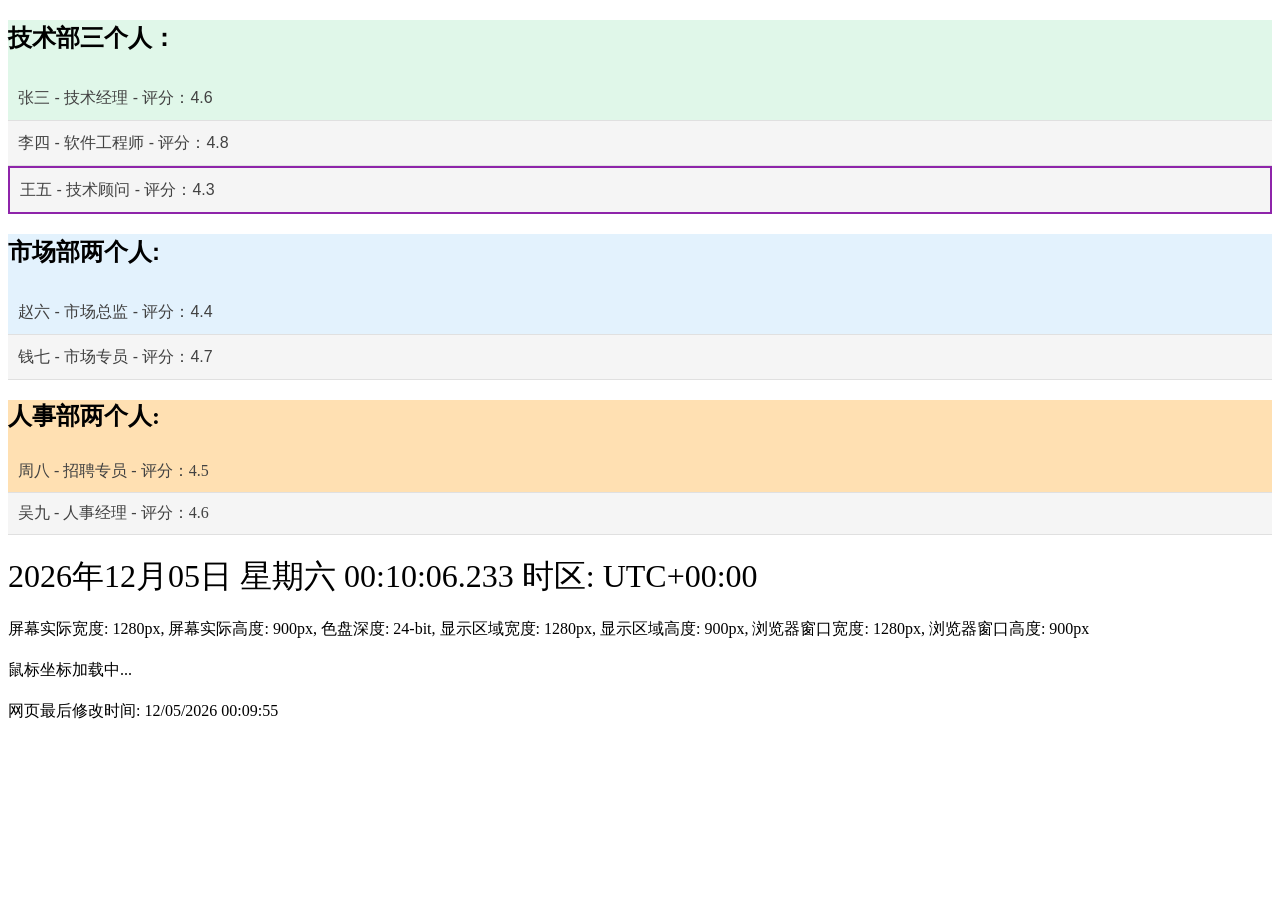
<file: gjr5/index5.html>
<!DOCTYPE html>
<html lang="en">
<head>
    <meta charset="UTF-8">
    <meta name="viewport" content="width=device-width, initial-scale=1.0">
    <title>郭0537-一班-联想浏览器</title>
    <!-- <style type="text/css">
        @import"style.css";
     </style>
      -->
   
     <link rel="stylesheet" href="style.css">
     <script src="script.js" defer></script> 
     <script src="lastModified.js" defer></script> 
     <script src="mouseEvent.js" defer></script> 
     <script src="nowclock.js" defer></script> 
     <script src="screen.js" defer></script> 
</head>
<body>

    <div class="department-category tech-dept">
        <h2>技术部三个人：</h2>
        <div class="employee-card high-rating">张三 - 技术经理 - 评分：4.6</div>
        <div class="employee-card high-rating">李四 - 软件工程师 - 评分：4.8</div>
        <div class="employee-card" id="special-employee">王五 - 技术顾问 - 评分：4.3</div>
    </div>
    <div class="department-category marketing-dept">
        <h2>市场部两个人:</h2>
        <div class="employee-card">赵六 - 市场总监 - 评分：4.4</div>
        <div class="employee-card high-rating">钱七 - 市场专员 - 评分：4.7</div>
    </div>
    <div class="department-category hr-dept">
        <h2>人事部两个人:</h2>
        <div class="employee-card">周八 - 招聘专员 - 评分：4.5</div>
        <div class="employee-card high-rating">吴九 - 人事经理 - 评分：4.6</div>
    </div>
    <!-- 时钟显示 -->
  <div id="nowclock" style="font-size: 2rem; margin-top: 20px;">时钟加载中...</div>
  <!-- 屏幕信息显示 -->
  <div id="screen" style="font-size: 1rem; margin-top: 20px;">屏幕信息加载中...</div>
  <!-- 鼠标按下坐标显示 -->
  <div id="mouse-coordinates" style="font-size: 1rem; margin-top: 20px;">鼠标坐标加载中...</div>
  <!-- 显示网页最后修改时间 -->
  <div id="last-modified" style="font-size: 1rem; margin-top: 20px;">网页最后修改时间加载中...</div>
</body>
</html>
</file>
<file: gjr5/style.css>
.tech-dept{
    background-color:#e0f7e9 ;
}
.marketing-dept{
    background-color:#e3f2fd ;
}
.hr-dept{
    background-color: #ffe0b2;
}
#special-employee{
    border: 2px solid #8e24aa;
    background-color: #f5f5f5;
}
.department-category .employee-card{
    color: #424242;
    padding: 10px;
    border-bottom: 1px solid #e0e0e0;
}
.tech-dept, .marketing-dept{
    font-family: Arial, sans-serif;
    line-height: 1.5;
}
.employee-card:hover{
    background-color: #fff9c4;
    box-shadow: 0 4px 8px rgba(0, 0, 0, 0.2);
}
.employee-card:nth-child(odd){
    background-color: #f5f5f5;
}
.high-rating:hover {
    color: #ffd700;
    font-weight: bold;
    text-decoration: underline;
  }
</file>
